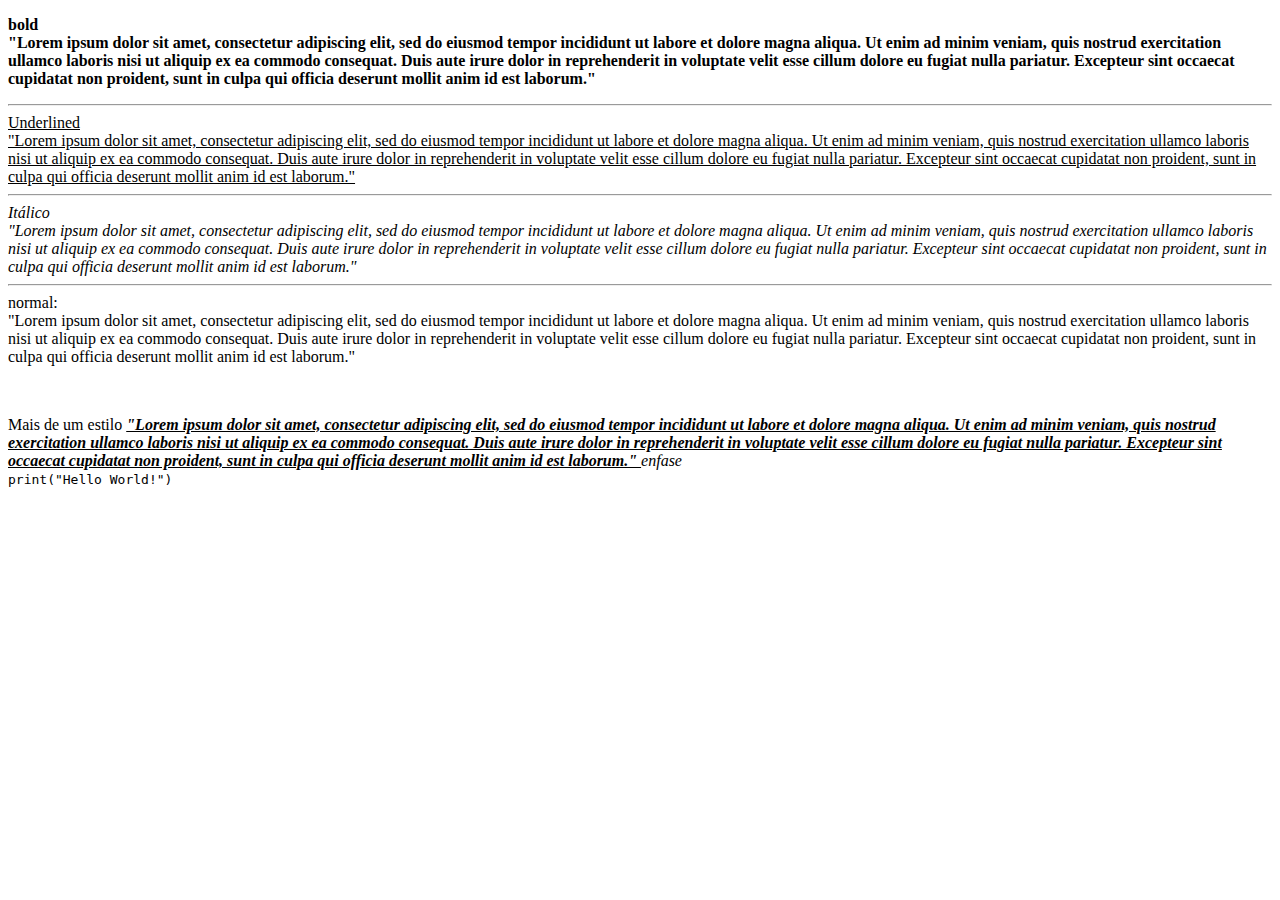
<file: html/estilos.html>
<!DOCTYPE html>
<html lang="en">
<head>
    <meta charset="UTF-8">
    <meta name="viewport" content="width=device-width, initial-scale=1.0">
    <title>Document</title>
</head>
<body>
    <p>
        <b>
            bold <br>
            "Lorem ipsum dolor sit amet, consectetur adipiscing elit, sed do eiusmod tempor incididunt ut labore et dolore magna
            aliqua. Ut enim ad minim veniam, quis nostrud exercitation ullamco laboris nisi ut aliquip ex ea commodo consequat. Duis
            aute irure dolor in reprehenderit in voluptate velit esse cillum dolore eu fugiat nulla pariatur. Excepteur sint
            occaecat cupidatat non proident, sunt in culpa qui officia deserunt mollit anim id est laborum."        </b>
        <hr/>
        <u>
            Underlined <br>
            "Lorem ipsum dolor sit amet, consectetur adipiscing elit, sed do eiusmod tempor incididunt ut labore et dolore magna
            aliqua. Ut enim ad minim veniam, quis nostrud exercitation ullamco laboris nisi ut aliquip ex ea commodo consequat. Duis
            aute irure dolor in reprehenderit in voluptate velit esse cillum dolore eu fugiat nulla pariatur. Excepteur sint
            occaecat cupidatat non proident, sunt in culpa qui officia deserunt mollit anim id est laborum."        </u>
        <hr>
        <i>
            Itálico <br>
            "Lorem ipsum dolor sit amet, consectetur adipiscing elit, sed do eiusmod tempor incididunt ut labore et dolore magna
            aliqua. Ut enim ad minim veniam, quis nostrud exercitation ullamco laboris nisi ut aliquip ex ea commodo consequat. Duis
            aute irure dolor in reprehenderit in voluptate velit esse cillum dolore eu fugiat nulla pariatur. Excepteur sint
            occaecat cupidatat non proident, sunt in culpa qui officia deserunt mollit anim id est laborum."        </i>
        <hr>

        normal: <br/>
        "Lorem ipsum dolor sit amet, consectetur adipiscing elit, sed do eiusmod tempor incididunt ut labore et dolore magna
        aliqua. Ut enim ad minim veniam, quis nostrud exercitation ullamco laboris nisi ut aliquip ex ea commodo consequat. Duis
        aute irure dolor in reprehenderit in voluptate velit esse cillum dolore eu fugiat nulla pariatur. Excepteur sint
        occaecat cupidatat non proident, sunt in culpa qui officia deserunt mollit anim id est laborum."

    </p>
    <br>

    <p>Mais de um estilo

        <b>
            <i><u>
                "Lorem ipsum dolor sit amet, consectetur adipiscing elit, sed do eiusmod tempor incididunt ut labore et dolore magna
                aliqua. Ut enim ad minim veniam, quis nostrud exercitation ullamco laboris nisi ut aliquip ex ea commodo consequat. Duis
                aute irure dolor in reprehenderit in voluptate velit esse cillum dolore eu fugiat nulla pariatur. Excepteur sint
                occaecat cupidatat non proident, sunt in culpa qui officia deserunt mollit anim id est laborum."
            </u></i>
        </b>
        <em>
            enfase
        </em>
        <br>
        <code>
            print("Hello World!")
        </code>
    </p>
</body>
</html>
</file>
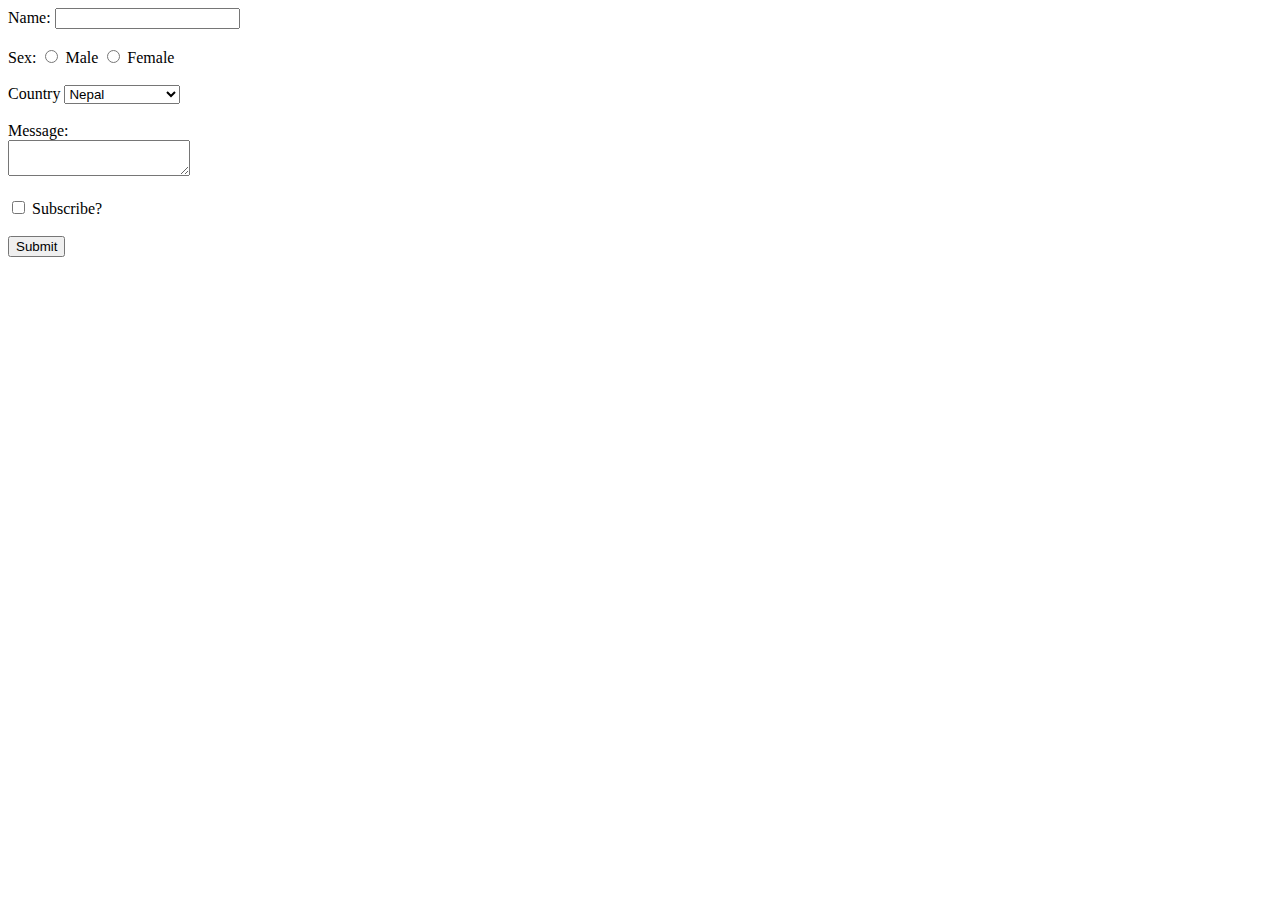
<file: html/exercicio.html>
<!DOCTYPE html>
<html lang="en">
<head>
    <meta charset="UTF-8">
    <meta name="viewport" content="width=device-width, initial-scale=1.0">
    <title>formulario exercicio</title>
</head>
<body>
    <form action="">
        Name: 
        <input type="text" name="fname">
        <br>
        <br>
        Sex:
        <input type="radio" name="sex"> Male <input type="radio" name="sex"> Female
        <br>
        <br>
        
        Country
        <select name="country" id="">
        <option value="nepal">Nepal</option>
        <option value="USA"> Estados Unidos</option>
        <option value="Brasil"> Brasil</option>
        </select>
       <br>
       <br>
       Message: 
       <br>
       <Textarea></Textarea>
        <br>
        <br>
        <input type="checkbox"> Subscribe?
        <br>
        <br>
        <button>Submit</button>
    </form>
</body>
</html>
</file>
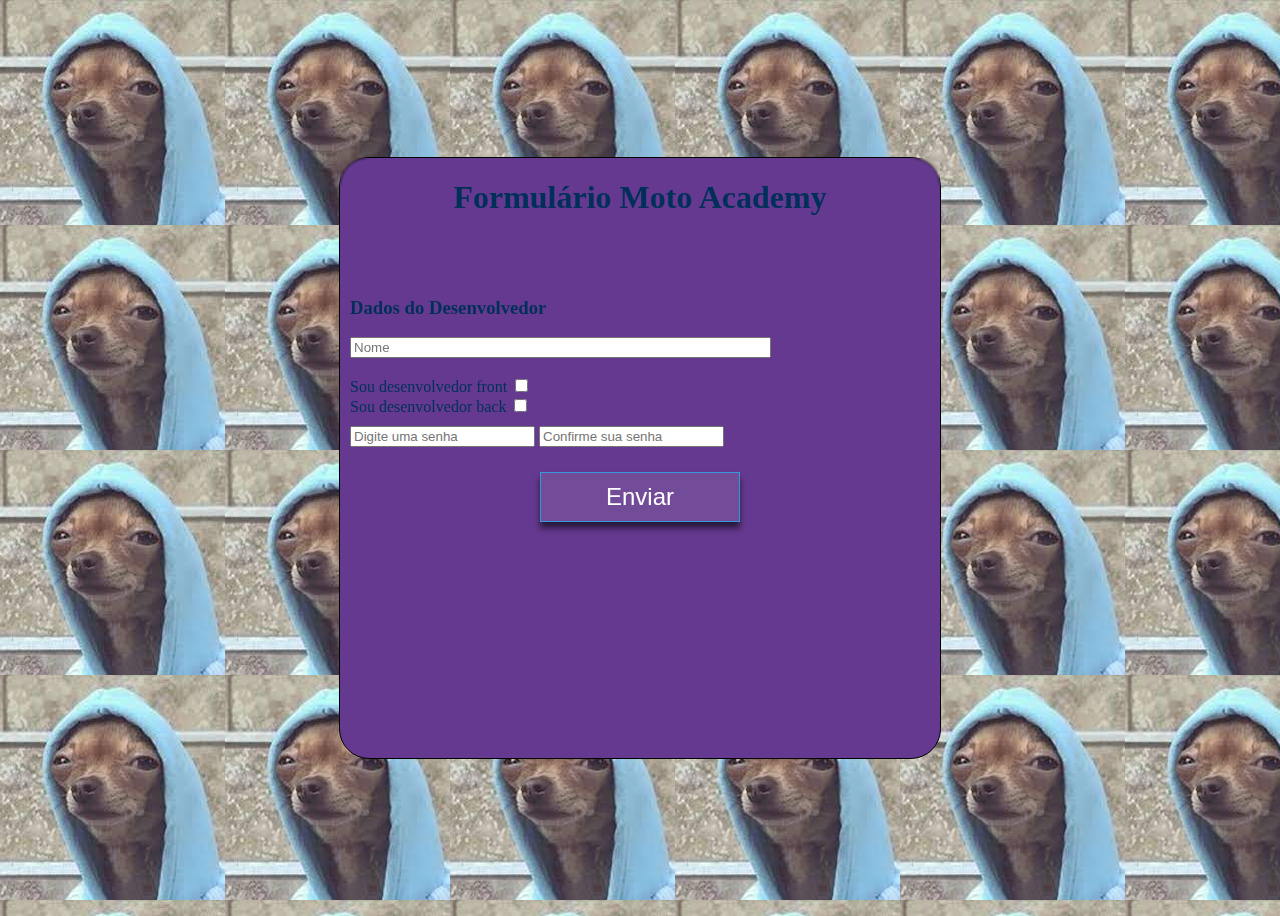
<file: html/form.html>
<!DOCTYPE html>
<html lang="en">
<head>
    <meta charset="UTF-8">
    <meta name="viewport" content="width=device-width, initial-scale=1.0">
    <title>Formulário</title>
</head>

<body background="[data-uri]">
    <div  style="justify-content: center; align-items: center; display: flex; height: 100vh;">
        <form action="" style="
                background: url(https://i.pinimg.com/736x/6f/6a/21/6f6a2174ccafbc84d530bc7010d85c64.jpg); 
                width: 600px;
                height: 600px;
                display: flex;
                flex-direction: column;
                border-radius: 5%;
                background-color:rgb(100, 57, 143);
                border: 1px solid black;">
            <div className="form-title" style="width: 100%; 
                                                display: flex;
                                                justify-content: center;
                                                backdrop-filter: blur(1px);">
                <h1 style="color: rgb(0, 48, 90);">Formulário Moto Academy</h1>
            </div>
            <div class="form-user-name" style="
                                    margin-top: 40px;
                                    margin-left: 10px;
                                    backdrop-filter: blur(1px);
        ">
                <h3 style="color: rgb(0, 48, 90);"> Dados do Desenvolvedor</h3>
                <input type="text" placeholder="Nome" style="
                            width: 70%;">
            </div>

            <br>
            <div class="Container-check-box" style="margin-left: 10px; color: rgb(0, 48, 90); font-weight: 40px; backdrop-filter: blur(1px);">
                <div>Sou desenvolvedor front <input type="checkbox"> </div>
                <div>Sou desenvolvedor back <input type="checkbox"> </div>
            </div>
            <div class="container-password" style="margin-left: 10px; margin-top: 10px;">
                <input type="password" placeholder="Digite uma senha">
                <input type="password" placeholder="Confirme sua senha">

            </div>
            <div class="submit" style="width: 100%; display: flex; justify-content: center; margin-top: 25px;">
                <button style="
                        cursor: pointer;
                        background-color: rgba(246, 246, 246, 0.1);
                        border: 1px solid #3498db;
                        height: 50px;
                        width: 200px;
                        color: rgb(255, 255, 255);
                        font-size: 1.5em;
                        box-shadow: 0 6px 6px rgba(0, 0, 0, 0.6);
                        backdrop-filter: blur(4px);
                        ">Enviar
                        </button>
            </div>

        </form>
    </div>
    
</body>
</html>
</file>
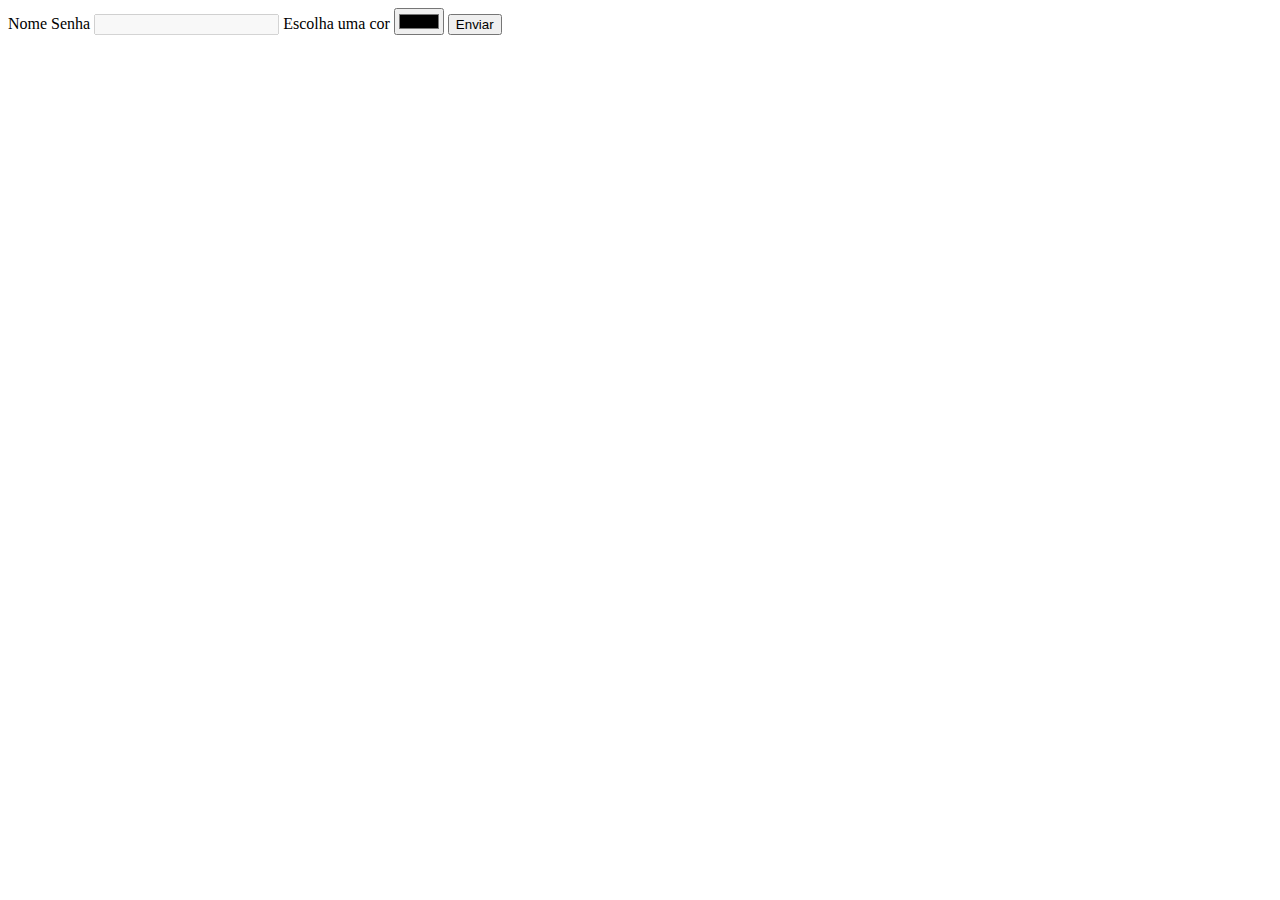
<file: html/form_aula.html>
<!DOCTYPE html>
<html lang="en">
<head>
    <meta charset="UTF-8">
    <meta name="viewport" content="width=device-width, initial-scale=1.0">
    <title>Form aula</title>
</head>
<body>
    <form action="">

        Nome <input type="text" name="Nome" id="" hidden>
        Senha <input type="password" name="password" disabled>
        Escolha uma cor <input type="color" name="color">
         <button>Enviar</button>
    </form>
</body>
</html>
</file>
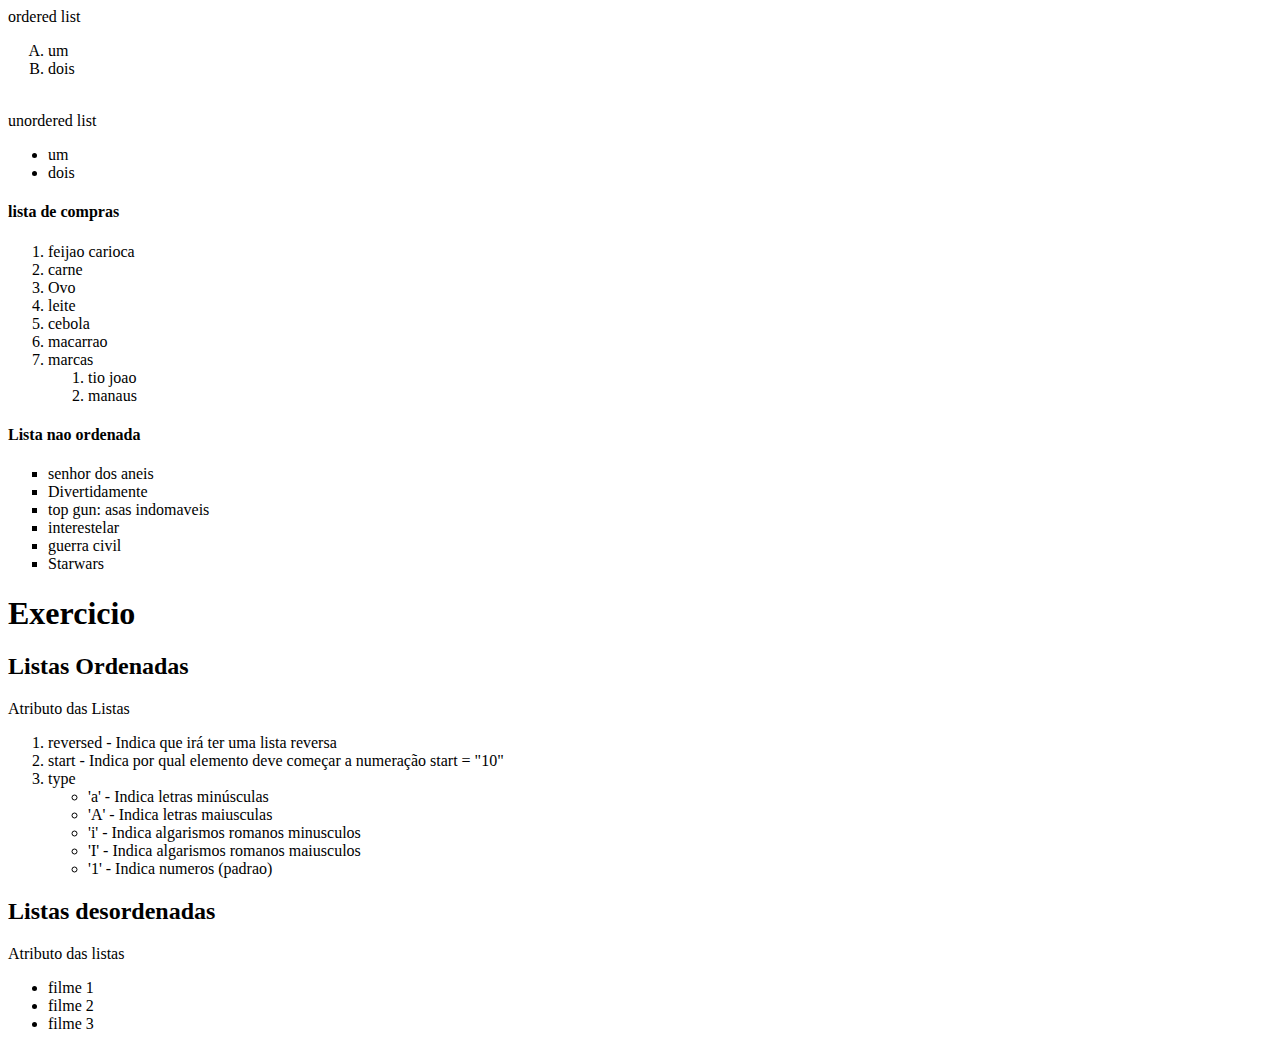
<file: html/listas.html>
<!DOCTYPE html>
<html lang="en">
<head>
    <meta charset="UTF-8">
    <meta name="viewport" content="width=7, initial-scale=1.0">
    <title>Listas</title>
</head>
<body>
    ordered list <br>
    <ol type="A">
        <li>
            um
        </li>
        <li>
            dois
        </li>
    </ol>
    <br>
    unordered list
    <br>
    <ul>
        <li>
            um
        </li>
        <li>
            dois
        </li>
    </ul>

    <h4>lista de compras</h4>
    <ol>
        <li>
            feijao carioca
        </li>
        <li>
            carne
        </li>
        <li>
            Ovo
        </li>
        <li>
            leite
        </li>
        <li>
            cebola
        </li>
        <li>
            macarrao
        </li>
        <li>
            marcas
            <ol>
                <li>tio joao</li>
                <li>manaus</li>
            </ol>

        </li>
        
    </ol>

    <h4>
        Lista nao ordenada
    </h4>
    <ul type="square">
        <li>senhor dos aneis</li>
        <li>Divertidamente</li>
        <li>top gun: asas indomaveis</li>
        <li>interestelar</li>
        <li>guerra civil</li>
        <li>Starwars</li>
    </ul>

    <h1>
        Exercicio
    </h1>

    <h2>
        Listas Ordenadas
    </h2>
    Atributo das Listas
    <br>
    <ol>
        <li>reversed - Indica que irá ter uma lista reversa</li>
        <li>start - Indica por qual elemento deve começar a numeração start = "10"</li>
        <li>type
            <ul type="circle">
                <li>'a' - Indica letras minúsculas</li>
                <li>'A' - Indica letras maiusculas</li>
                <li>'i' - Indica algarismos romanos minusculos</li>
                <li>'I' - Indica algarismos romanos maiusculos</li>
                <li>'1' - Indica numeros (padrao) </li>
            </ul>
        </li>
    </ol>
    <h2>
        Listas desordenadas
    </h2>
    Atributo das listas 
    <br>
    <ul>
        <li>filme 1</li>
        <li>filme 2</li>
        <li>filme 3</li>
    </ul>
</body>
</html>
</file>
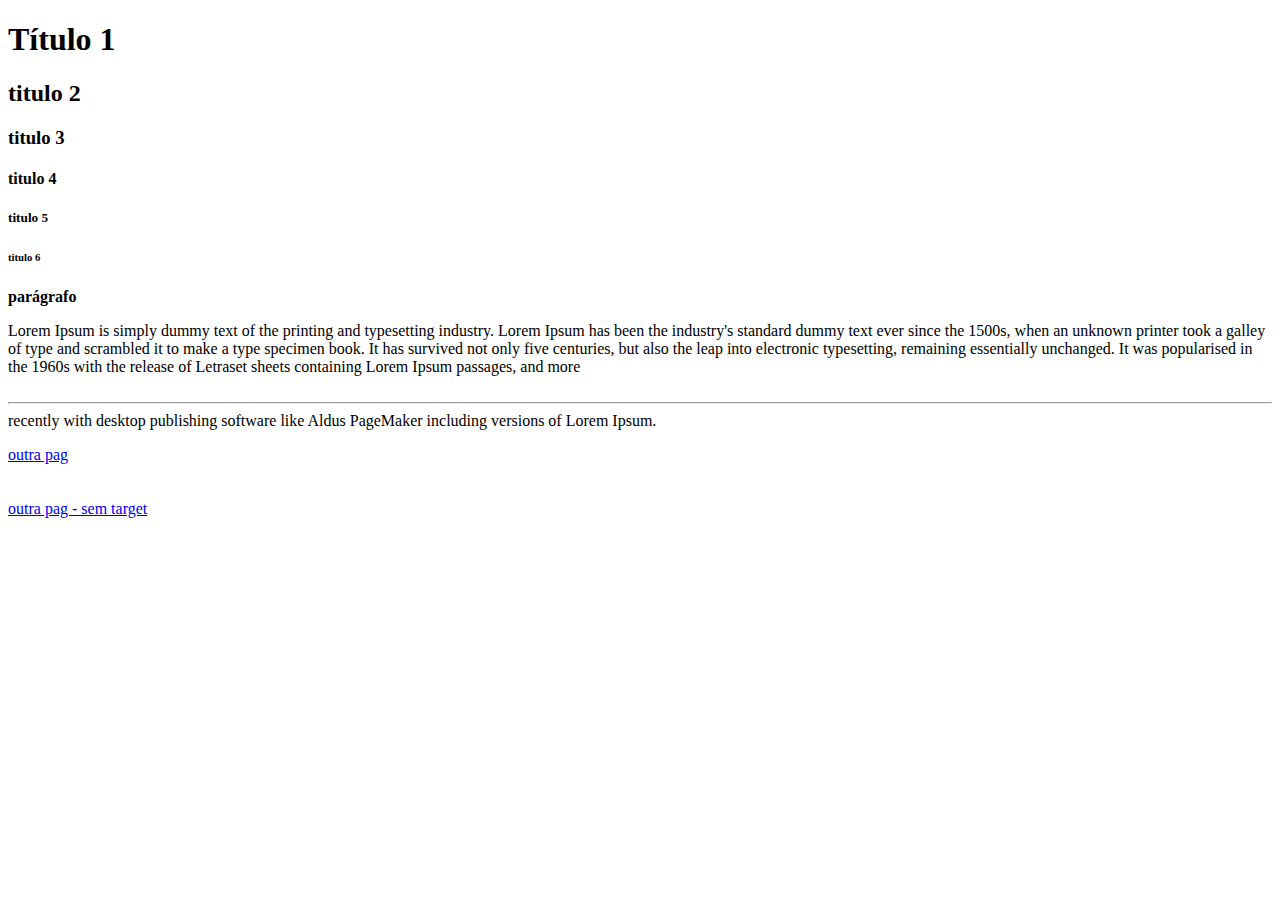
<file: html/titulos.html>
<!DOCTYPE html>
<html>
    <head>
        <meta charset="utf-8">
        <meta http-equiv="X-UA-Compatible" content="IE=edge">
        <title></title>
        <meta name="description" content="">
        <meta name="viewport" content="width=device-width, initial-scale=1">
            <link rel="stylesheet" href="../css/index.css">
    </head>
    <body>
        
        <h1>
            Título 1
        </h1>

        <h2>
            titulo 2
        </h2>
        
        <h3>
            titulo 3
        </h3>
        <h4>
            titulo 4
        </h4>
        <h5>
            titulo 5
        </h5>
        <h6>
            titulo 6
        </h6>
        
        <div>
        <p>
            <p>
                                                 <b>parágrafo</b>
            </p>
            Lorem Ipsum is simply dummy text of the printing and typesetting industry. Lorem Ipsum
            has been the industry's standard
            dummy text ever since the 1500s, when an unknown printer took a galley of type and scrambled it to make a type
            specimen
            book. It has survived not only five centuries, but also the leap into electronic typesetting, remaining essentially
            unchanged. It was popularised in the 1960s with the release of Letraset sheets containing Lorem Ipsum passages, and
            more
            <br><br>
            <hr>

            recently with desktop publishing software like Aldus PageMaker including versions of Lorem Ipsum.</p>
    <!-- comentario:  It is a long established fact that a reader will be distracted by the readable content of a page when looking at its
            layout. The point of using Lorem Ipsum is that it has a more-or-less normal distribution of letters, as opposed to using
            'Content here, content here', making it look like readable English. Many desktop publishing packages and web page
            editors now use Lorem Ipsum as their default model text, and a search for 'lorem ipsum' will uncover many web sites
            still in their infancy. Various versions have evolved over the years, sometimes by accident, sometimes on purpose
            (injected humour and the like). -->
        </div>
    
        <a href="indice.html" class="animated-field" target="_blank">outra pag</a>
        <br><br><br>
        <a href="indice.html" class="animated-field">outra pag - sem target</a>

        <script src="" async defer></script>
    </body>
</html>
</file>
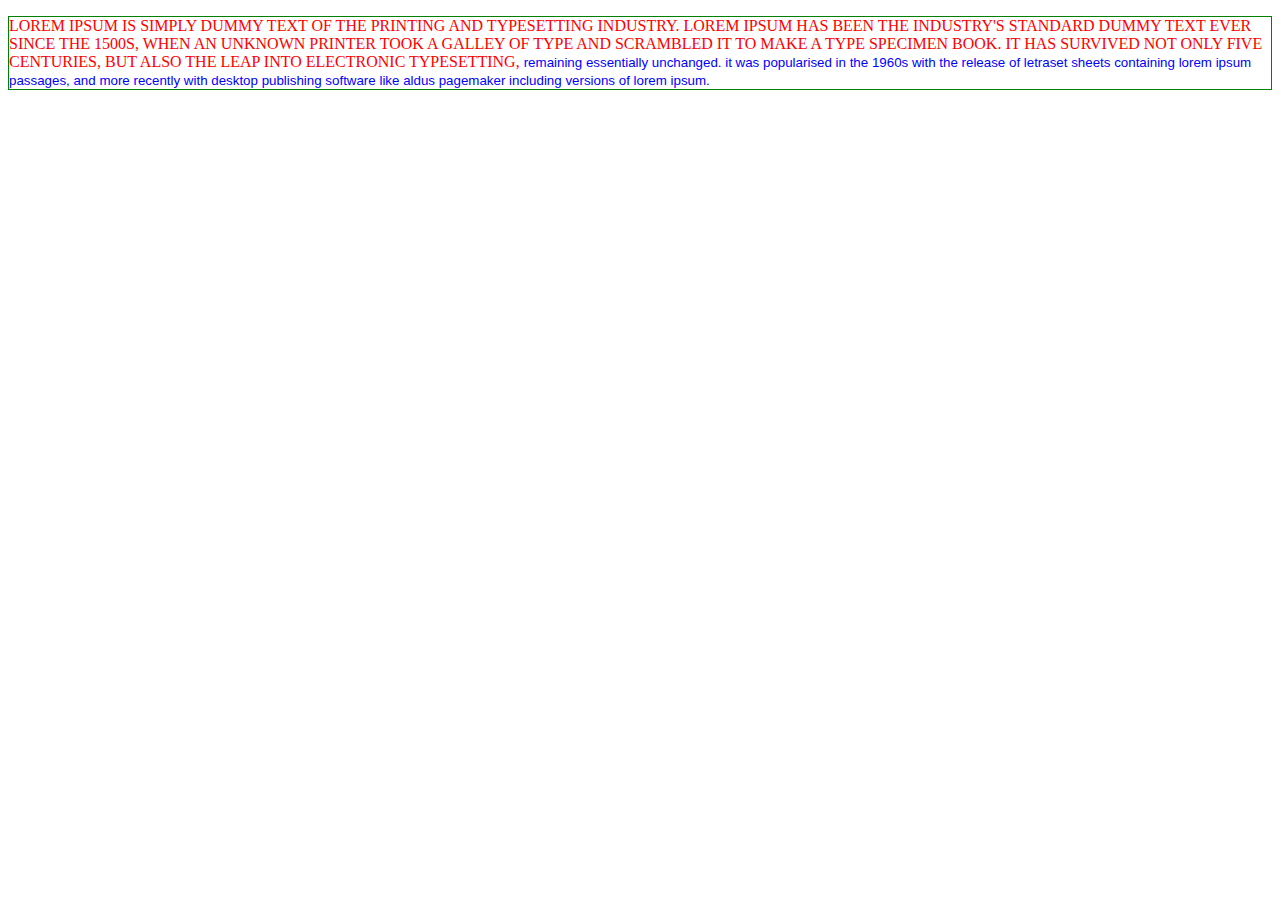
<file: css/exercicio/exercicio.html>
<!DOCTYPE html>
<html lang="en">
  <head>
    <meta charset="UTF-8" />
    <meta name="viewport" content="width=device-width, initial-scale=1.0" />
    <title>Document</title>
    <link rel="stylesheet" href="exercicio.css" />
  </head>
  <body>
    <p>
      <span class="text-part-one">
        Lorem Ipsum is simply dummy text of the printing and typesetting
        industry. Lorem Ipsum has been the industry's standard dummy text ever
        since the 1500s, when an unknown printer took a galley of type and
        scrambled it to make a type specimen book. It has survived not only five
        centuries, but also the leap into electronic typesetting,
      </span>
      <span class="text-part-two"
        >remaining essentially unchanged. It was popularised in the 1960s with
        the release of Letraset sheets containing Lorem Ipsum passages, and more
        recently with desktop publishing software like Aldus PageMaker including
        versions of Lorem Ipsum.
      </span>
    </p>
  </body>
</html>
</file>
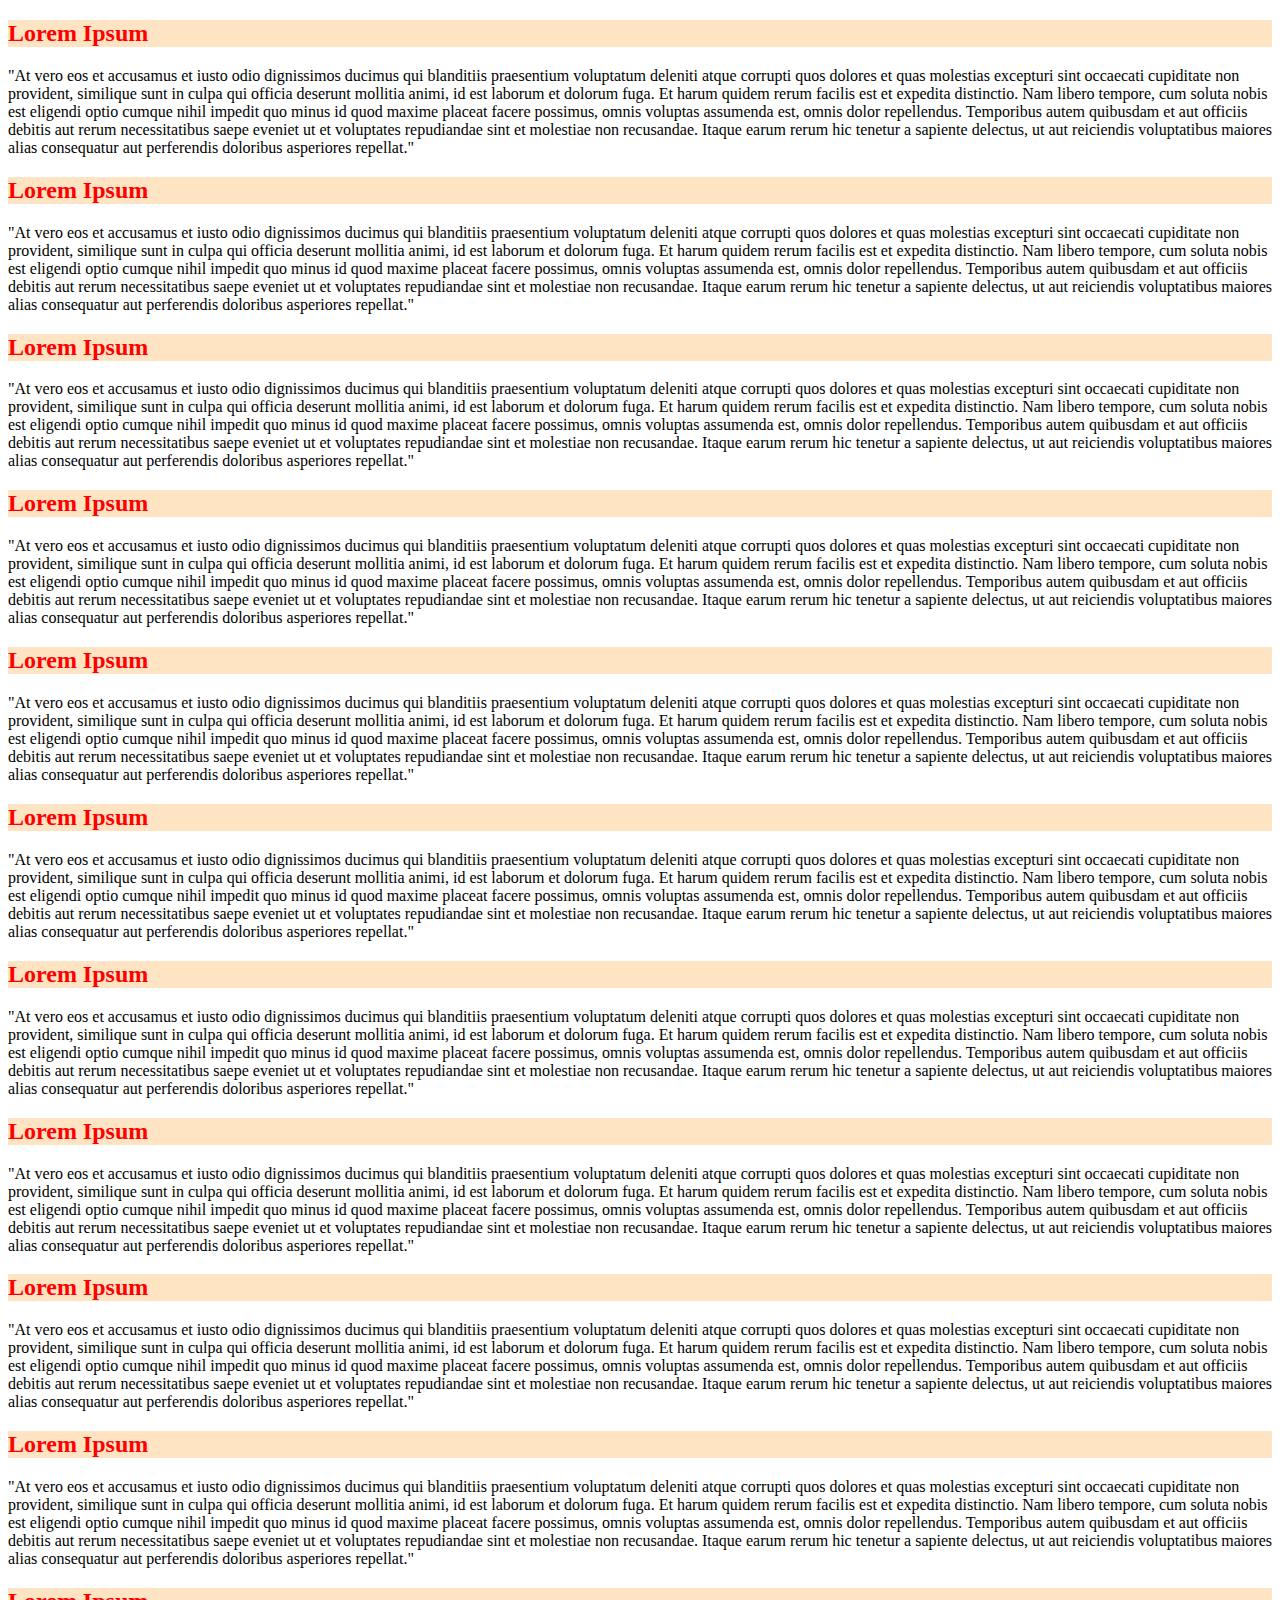
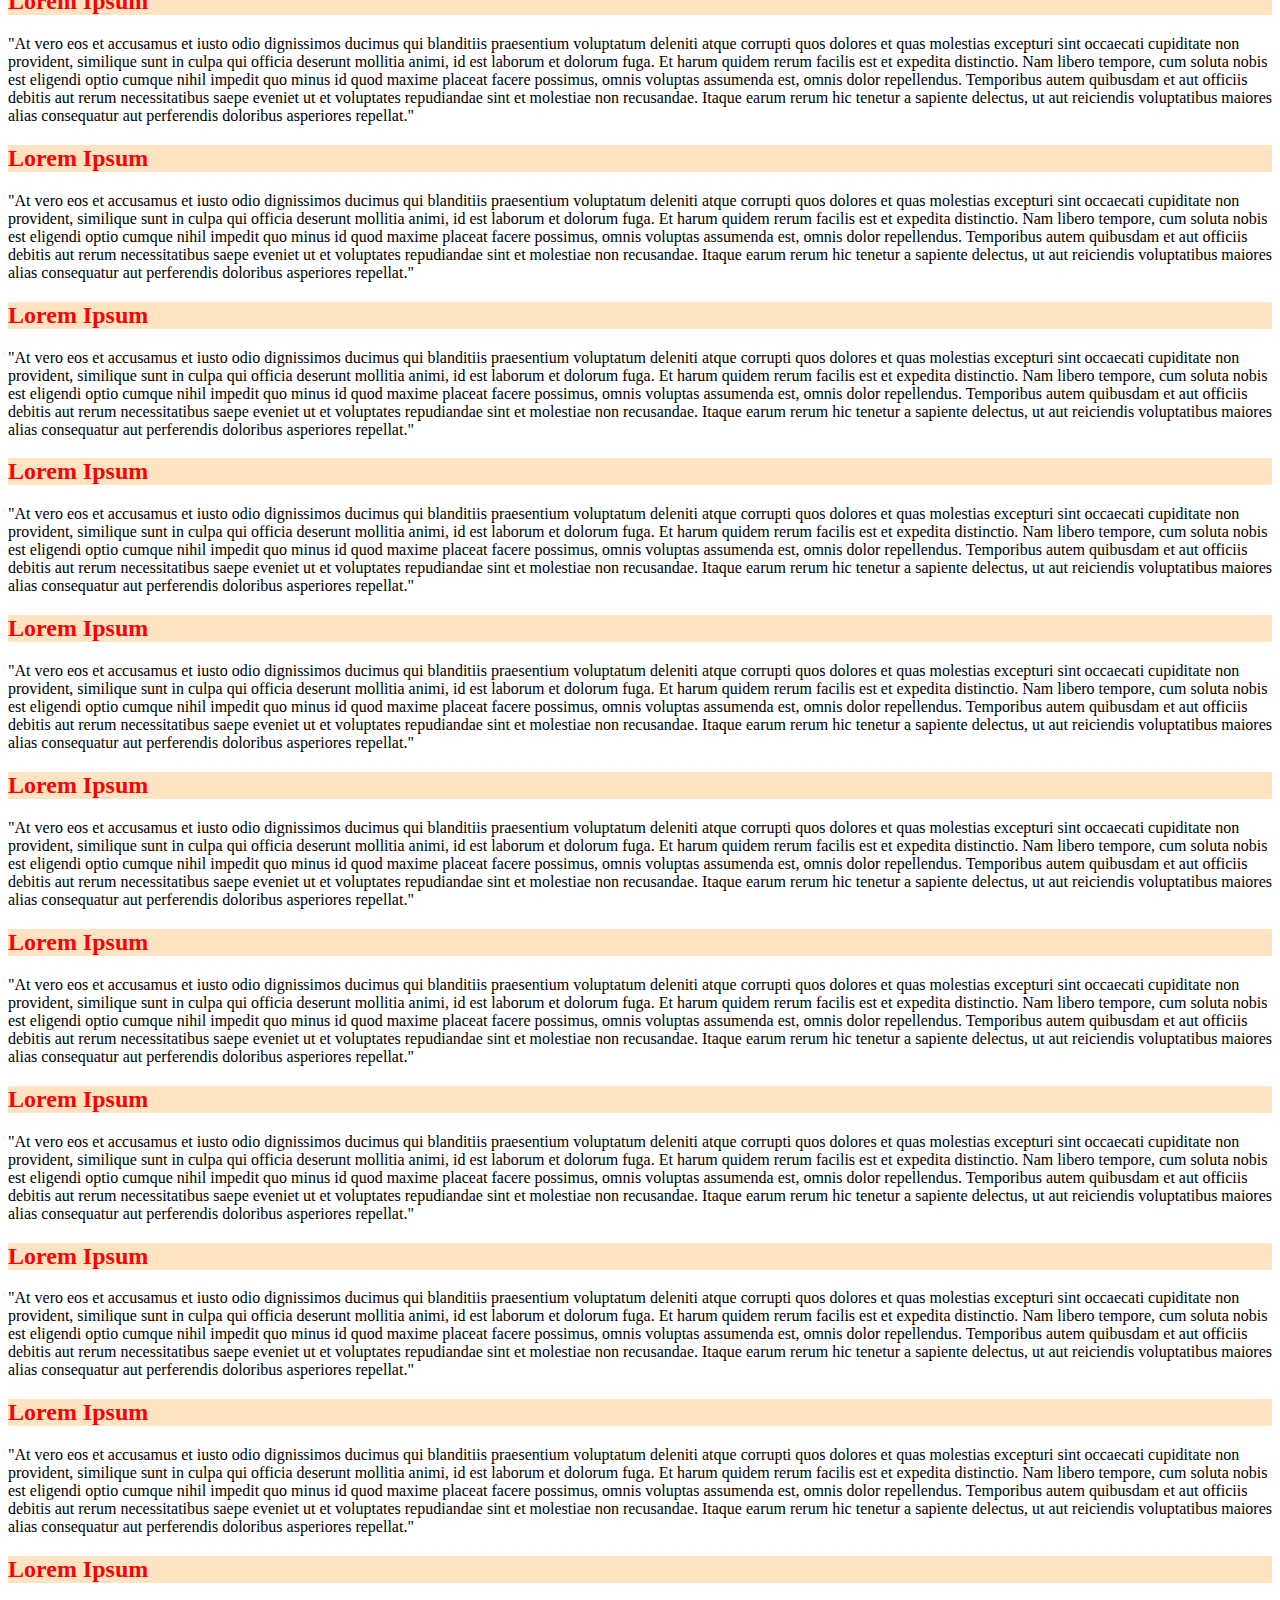
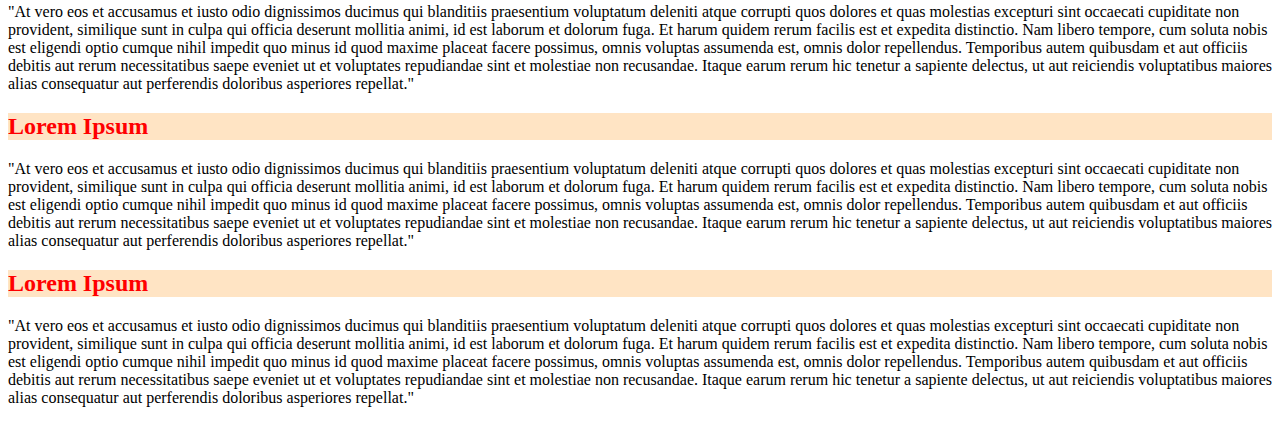
<file: css/position/aula2.html>
<!DOCTYPE html>
<html lang="en">
  <head>
    <meta charset="UTF-8" />
    <meta name="viewport" content="width=device-width, initial-scale=1.0" />
    <title>Document</title>
    <link rel="stylesheet" href="aula2.css" />
  </head>
  <body>
    <div>
      <h2 class="Container">Lorem Ipsum</h2>
      <p class="content">
        "At vero eos et accusamus et iusto odio dignissimos ducimus qui
        blanditiis praesentium voluptatum deleniti atque corrupti quos dolores
        et quas molestias excepturi sint occaecati cupiditate non provident,
        similique sunt in culpa qui officia deserunt mollitia animi, id est
        laborum et dolorum fuga. Et harum quidem rerum facilis est et expedita
        distinctio. Nam libero tempore, cum soluta nobis est eligendi optio
        cumque nihil impedit quo minus id quod maxime placeat facere possimus,
        omnis voluptas assumenda est, omnis dolor repellendus. Temporibus autem
        quibusdam et aut officiis debitis aut rerum necessitatibus saepe eveniet
        ut et voluptates repudiandae sint et molestiae non recusandae. Itaque
        earum rerum hic tenetur a sapiente delectus, ut aut reiciendis
        voluptatibus maiores alias consequatur aut perferendis doloribus
        asperiores repellat."
      </p>
      <h2 class="Container">Lorem Ipsum</h2>
      <p class="content">
        "At vero eos et accusamus et iusto odio dignissimos ducimus qui
        blanditiis praesentium voluptatum deleniti atque corrupti quos dolores
        et quas molestias excepturi sint occaecati cupiditate non provident,
        similique sunt in culpa qui officia deserunt mollitia animi, id est
        laborum et dolorum fuga. Et harum quidem rerum facilis est et expedita
        distinctio. Nam libero tempore, cum soluta nobis est eligendi optio
        cumque nihil impedit quo minus id quod maxime placeat facere possimus,
        omnis voluptas assumenda est, omnis dolor repellendus. Temporibus autem
        quibusdam et aut officiis debitis aut rerum necessitatibus saepe eveniet
        ut et voluptates repudiandae sint et molestiae non recusandae. Itaque
        earum rerum hic tenetur a sapiente delectus, ut aut reiciendis
        voluptatibus maiores alias consequatur aut perferendis doloribus
        asperiores repellat."
      </p>
      <h2 class="Container">Lorem Ipsum</h2>
      <p class="content">
        "At vero eos et accusamus et iusto odio dignissimos ducimus qui
        blanditiis praesentium voluptatum deleniti atque corrupti quos dolores
        et quas molestias excepturi sint occaecati cupiditate non provident,
        similique sunt in culpa qui officia deserunt mollitia animi, id est
        laborum et dolorum fuga. Et harum quidem rerum facilis est et expedita
        distinctio. Nam libero tempore, cum soluta nobis est eligendi optio
        cumque nihil impedit quo minus id quod maxime placeat facere possimus,
        omnis voluptas assumenda est, omnis dolor repellendus. Temporibus autem
        quibusdam et aut officiis debitis aut rerum necessitatibus saepe eveniet
        ut et voluptates repudiandae sint et molestiae non recusandae. Itaque
        earum rerum hic tenetur a sapiente delectus, ut aut reiciendis
        voluptatibus maiores alias consequatur aut perferendis doloribus
        asperiores repellat."
      </p>
      <h2 class="Container">Lorem Ipsum</h2>
      <p class="content">
        "At vero eos et accusamus et iusto odio dignissimos ducimus qui
        blanditiis praesentium voluptatum deleniti atque corrupti quos dolores
        et quas molestias excepturi sint occaecati cupiditate non provident,
        similique sunt in culpa qui officia deserunt mollitia animi, id est
        laborum et dolorum fuga. Et harum quidem rerum facilis est et expedita
        distinctio. Nam libero tempore, cum soluta nobis est eligendi optio
        cumque nihil impedit quo minus id quod maxime placeat facere possimus,
        omnis voluptas assumenda est, omnis dolor repellendus. Temporibus autem
        quibusdam et aut officiis debitis aut rerum necessitatibus saepe eveniet
        ut et voluptates repudiandae sint et molestiae non recusandae. Itaque
        earum rerum hic tenetur a sapiente delectus, ut aut reiciendis
        voluptatibus maiores alias consequatur aut perferendis doloribus
        asperiores repellat."
      </p>
      <h2 class="Container">Lorem Ipsum</h2>
      <p class="content">
        "At vero eos et accusamus et iusto odio dignissimos ducimus qui
        blanditiis praesentium voluptatum deleniti atque corrupti quos dolores
        et quas molestias excepturi sint occaecati cupiditate non provident,
        similique sunt in culpa qui officia deserunt mollitia animi, id est
        laborum et dolorum fuga. Et harum quidem rerum facilis est et expedita
        distinctio. Nam libero tempore, cum soluta nobis est eligendi optio
        cumque nihil impedit quo minus id quod maxime placeat facere possimus,
        omnis voluptas assumenda est, omnis dolor repellendus. Temporibus autem
        quibusdam et aut officiis debitis aut rerum necessitatibus saepe eveniet
        ut et voluptates repudiandae sint et molestiae non recusandae. Itaque
        earum rerum hic tenetur a sapiente delectus, ut aut reiciendis
        voluptatibus maiores alias consequatur aut perferendis doloribus
        asperiores repellat."
      </p>
      <h2 class="Container">Lorem Ipsum</h2>
      <p class="content">
        "At vero eos et accusamus et iusto odio dignissimos ducimus qui
        blanditiis praesentium voluptatum deleniti atque corrupti quos dolores
        et quas molestias excepturi sint occaecati cupiditate non provident,
        similique sunt in culpa qui officia deserunt mollitia animi, id est
        laborum et dolorum fuga. Et harum quidem rerum facilis est et expedita
        distinctio. Nam libero tempore, cum soluta nobis est eligendi optio
        cumque nihil impedit quo minus id quod maxime placeat facere possimus,
        omnis voluptas assumenda est, omnis dolor repellendus. Temporibus autem
        quibusdam et aut officiis debitis aut rerum necessitatibus saepe eveniet
        ut et voluptates repudiandae sint et molestiae non recusandae. Itaque
        earum rerum hic tenetur a sapiente delectus, ut aut reiciendis
        voluptatibus maiores alias consequatur aut perferendis doloribus
        asperiores repellat."
      </p>
      <h2 class="Container">Lorem Ipsum</h2>
      <p class="content">
        "At vero eos et accusamus et iusto odio dignissimos ducimus qui
        blanditiis praesentium voluptatum deleniti atque corrupti quos dolores
        et quas molestias excepturi sint occaecati cupiditate non provident,
        similique sunt in culpa qui officia deserunt mollitia animi, id est
        laborum et dolorum fuga. Et harum quidem rerum facilis est et expedita
        distinctio. Nam libero tempore, cum soluta nobis est eligendi optio
        cumque nihil impedit quo minus id quod maxime placeat facere possimus,
        omnis voluptas assumenda est, omnis dolor repellendus. Temporibus autem
        quibusdam et aut officiis debitis aut rerum necessitatibus saepe eveniet
        ut et voluptates repudiandae sint et molestiae non recusandae. Itaque
        earum rerum hic tenetur a sapiente delectus, ut aut reiciendis
        voluptatibus maiores alias consequatur aut perferendis doloribus
        asperiores repellat."
      </p>
      <h2 class="Container">Lorem Ipsum</h2>
      <p class="content">
        "At vero eos et accusamus et iusto odio dignissimos ducimus qui
        blanditiis praesentium voluptatum deleniti atque corrupti quos dolores
        et quas molestias excepturi sint occaecati cupiditate non provident,
        similique sunt in culpa qui officia deserunt mollitia animi, id est
        laborum et dolorum fuga. Et harum quidem rerum facilis est et expedita
        distinctio. Nam libero tempore, cum soluta nobis est eligendi optio
        cumque nihil impedit quo minus id quod maxime placeat facere possimus,
        omnis voluptas assumenda est, omnis dolor repellendus. Temporibus autem
        quibusdam et aut officiis debitis aut rerum necessitatibus saepe eveniet
        ut et voluptates repudiandae sint et molestiae non recusandae. Itaque
        earum rerum hic tenetur a sapiente delectus, ut aut reiciendis
        voluptatibus maiores alias consequatur aut perferendis doloribus
        asperiores repellat."
      </p>
      <h2 class="Container">Lorem Ipsum</h2>
      <p class="content">
        "At vero eos et accusamus et iusto odio dignissimos ducimus qui
        blanditiis praesentium voluptatum deleniti atque corrupti quos dolores
        et quas molestias excepturi sint occaecati cupiditate non provident,
        similique sunt in culpa qui officia deserunt mollitia animi, id est
        laborum et dolorum fuga. Et harum quidem rerum facilis est et expedita
        distinctio. Nam libero tempore, cum soluta nobis est eligendi optio
        cumque nihil impedit quo minus id quod maxime placeat facere possimus,
        omnis voluptas assumenda est, omnis dolor repellendus. Temporibus autem
        quibusdam et aut officiis debitis aut rerum necessitatibus saepe eveniet
        ut et voluptates repudiandae sint et molestiae non recusandae. Itaque
        earum rerum hic tenetur a sapiente delectus, ut aut reiciendis
        voluptatibus maiores alias consequatur aut perferendis doloribus
        asperiores repellat."
      </p>
      <h2 class="Container">Lorem Ipsum</h2>
      <p class="content">
        "At vero eos et accusamus et iusto odio dignissimos ducimus qui
        blanditiis praesentium voluptatum deleniti atque corrupti quos dolores
        et quas molestias excepturi sint occaecati cupiditate non provident,
        similique sunt in culpa qui officia deserunt mollitia animi, id est
        laborum et dolorum fuga. Et harum quidem rerum facilis est et expedita
        distinctio. Nam libero tempore, cum soluta nobis est eligendi optio
        cumque nihil impedit quo minus id quod maxime placeat facere possimus,
        omnis voluptas assumenda est, omnis dolor repellendus. Temporibus autem
        quibusdam et aut officiis debitis aut rerum necessitatibus saepe eveniet
        ut et voluptates repudiandae sint et molestiae non recusandae. Itaque
        earum rerum hic tenetur a sapiente delectus, ut aut reiciendis
        voluptatibus maiores alias consequatur aut perferendis doloribus
        asperiores repellat."
      </p>
      <h2 class="Container">Lorem Ipsum</h2>
      <p class="content">
        "At vero eos et accusamus et iusto odio dignissimos ducimus qui
        blanditiis praesentium voluptatum deleniti atque corrupti quos dolores
        et quas molestias excepturi sint occaecati cupiditate non provident,
        similique sunt in culpa qui officia deserunt mollitia animi, id est
        laborum et dolorum fuga. Et harum quidem rerum facilis est et expedita
        distinctio. Nam libero tempore, cum soluta nobis est eligendi optio
        cumque nihil impedit quo minus id quod maxime placeat facere possimus,
        omnis voluptas assumenda est, omnis dolor repellendus. Temporibus autem
        quibusdam et aut officiis debitis aut rerum necessitatibus saepe eveniet
        ut et voluptates repudiandae sint et molestiae non recusandae. Itaque
        earum rerum hic tenetur a sapiente delectus, ut aut reiciendis
        voluptatibus maiores alias consequatur aut perferendis doloribus
        asperiores repellat."
      </p>
      <h2 class="Container">Lorem Ipsum</h2>
      <p class="content">
        "At vero eos et accusamus et iusto odio dignissimos ducimus qui
        blanditiis praesentium voluptatum deleniti atque corrupti quos dolores
        et quas molestias excepturi sint occaecati cupiditate non provident,
        similique sunt in culpa qui officia deserunt mollitia animi, id est
        laborum et dolorum fuga. Et harum quidem rerum facilis est et expedita
        distinctio. Nam libero tempore, cum soluta nobis est eligendi optio
        cumque nihil impedit quo minus id quod maxime placeat facere possimus,
        omnis voluptas assumenda est, omnis dolor repellendus. Temporibus autem
        quibusdam et aut officiis debitis aut rerum necessitatibus saepe eveniet
        ut et voluptates repudiandae sint et molestiae non recusandae. Itaque
        earum rerum hic tenetur a sapiente delectus, ut aut reiciendis
        voluptatibus maiores alias consequatur aut perferendis doloribus
        asperiores repellat."
      </p>
      <h2 class="Container">Lorem Ipsum</h2>
      <p class="content">
        "At vero eos et accusamus et iusto odio dignissimos ducimus qui
        blanditiis praesentium voluptatum deleniti atque corrupti quos dolores
        et quas molestias excepturi sint occaecati cupiditate non provident,
        similique sunt in culpa qui officia deserunt mollitia animi, id est
        laborum et dolorum fuga. Et harum quidem rerum facilis est et expedita
        distinctio. Nam libero tempore, cum soluta nobis est eligendi optio
        cumque nihil impedit quo minus id quod maxime placeat facere possimus,
        omnis voluptas assumenda est, omnis dolor repellendus. Temporibus autem
        quibusdam et aut officiis debitis aut rerum necessitatibus saepe eveniet
        ut et voluptates repudiandae sint et molestiae non recusandae. Itaque
        earum rerum hic tenetur a sapiente delectus, ut aut reiciendis
        voluptatibus maiores alias consequatur aut perferendis doloribus
        asperiores repellat."
      </p>
      <h2 class="Container">Lorem Ipsum</h2>
      <p class="content">
        "At vero eos et accusamus et iusto odio dignissimos ducimus qui
        blanditiis praesentium voluptatum deleniti atque corrupti quos dolores
        et quas molestias excepturi sint occaecati cupiditate non provident,
        similique sunt in culpa qui officia deserunt mollitia animi, id est
        laborum et dolorum fuga. Et harum quidem rerum facilis est et expedita
        distinctio. Nam libero tempore, cum soluta nobis est eligendi optio
        cumque nihil impedit quo minus id quod maxime placeat facere possimus,
        omnis voluptas assumenda est, omnis dolor repellendus. Temporibus autem
        quibusdam et aut officiis debitis aut rerum necessitatibus saepe eveniet
        ut et voluptates repudiandae sint et molestiae non recusandae. Itaque
        earum rerum hic tenetur a sapiente delectus, ut aut reiciendis
        voluptatibus maiores alias consequatur aut perferendis doloribus
        asperiores repellat."
      </p>
      <h2 class="Container">Lorem Ipsum</h2>
      <p class="content">
        "At vero eos et accusamus et iusto odio dignissimos ducimus qui
        blanditiis praesentium voluptatum deleniti atque corrupti quos dolores
        et quas molestias excepturi sint occaecati cupiditate non provident,
        similique sunt in culpa qui officia deserunt mollitia animi, id est
        laborum et dolorum fuga. Et harum quidem rerum facilis est et expedita
        distinctio. Nam libero tempore, cum soluta nobis est eligendi optio
        cumque nihil impedit quo minus id quod maxime placeat facere possimus,
        omnis voluptas assumenda est, omnis dolor repellendus. Temporibus autem
        quibusdam et aut officiis debitis aut rerum necessitatibus saepe eveniet
        ut et voluptates repudiandae sint et molestiae non recusandae. Itaque
        earum rerum hic tenetur a sapiente delectus, ut aut reiciendis
        voluptatibus maiores alias consequatur aut perferendis doloribus
        asperiores repellat."
      </p>
      <h2 class="Container">Lorem Ipsum</h2>
      <p class="content">
        "At vero eos et accusamus et iusto odio dignissimos ducimus qui
        blanditiis praesentium voluptatum deleniti atque corrupti quos dolores
        et quas molestias excepturi sint occaecati cupiditate non provident,
        similique sunt in culpa qui officia deserunt mollitia animi, id est
        laborum et dolorum fuga. Et harum quidem rerum facilis est et expedita
        distinctio. Nam libero tempore, cum soluta nobis est eligendi optio
        cumque nihil impedit quo minus id quod maxime placeat facere possimus,
        omnis voluptas assumenda est, omnis dolor repellendus. Temporibus autem
        quibusdam et aut officiis debitis aut rerum necessitatibus saepe eveniet
        ut et voluptates repudiandae sint et molestiae non recusandae. Itaque
        earum rerum hic tenetur a sapiente delectus, ut aut reiciendis
        voluptatibus maiores alias consequatur aut perferendis doloribus
        asperiores repellat."
      </p>
      <h2 class="Container">Lorem Ipsum</h2>
      <p class="content">
        "At vero eos et accusamus et iusto odio dignissimos ducimus qui
        blanditiis praesentium voluptatum deleniti atque corrupti quos dolores
        et quas molestias excepturi sint occaecati cupiditate non provident,
        similique sunt in culpa qui officia deserunt mollitia animi, id est
        laborum et dolorum fuga. Et harum quidem rerum facilis est et expedita
        distinctio. Nam libero tempore, cum soluta nobis est eligendi optio
        cumque nihil impedit quo minus id quod maxime placeat facere possimus,
        omnis voluptas assumenda est, omnis dolor repellendus. Temporibus autem
        quibusdam et aut officiis debitis aut rerum necessitatibus saepe eveniet
        ut et voluptates repudiandae sint et molestiae non recusandae. Itaque
        earum rerum hic tenetur a sapiente delectus, ut aut reiciendis
        voluptatibus maiores alias consequatur aut perferendis doloribus
        asperiores repellat."
      </p>
      <h2 class="Container">Lorem Ipsum</h2>
      <p class="content">
        "At vero eos et accusamus et iusto odio dignissimos ducimus qui
        blanditiis praesentium voluptatum deleniti atque corrupti quos dolores
        et quas molestias excepturi sint occaecati cupiditate non provident,
        similique sunt in culpa qui officia deserunt mollitia animi, id est
        laborum et dolorum fuga. Et harum quidem rerum facilis est et expedita
        distinctio. Nam libero tempore, cum soluta nobis est eligendi optio
        cumque nihil impedit quo minus id quod maxime placeat facere possimus,
        omnis voluptas assumenda est, omnis dolor repellendus. Temporibus autem
        quibusdam et aut officiis debitis aut rerum necessitatibus saepe eveniet
        ut et voluptates repudiandae sint et molestiae non recusandae. Itaque
        earum rerum hic tenetur a sapiente delectus, ut aut reiciendis
        voluptatibus maiores alias consequatur aut perferendis doloribus
        asperiores repellat."
      </p>
      <h2 class="Container">Lorem Ipsum</h2>
      <p class="content">
        "At vero eos et accusamus et iusto odio dignissimos ducimus qui
        blanditiis praesentium voluptatum deleniti atque corrupti quos dolores
        et quas molestias excepturi sint occaecati cupiditate non provident,
        similique sunt in culpa qui officia deserunt mollitia animi, id est
        laborum et dolorum fuga. Et harum quidem rerum facilis est et expedita
        distinctio. Nam libero tempore, cum soluta nobis est eligendi optio
        cumque nihil impedit quo minus id quod maxime placeat facere possimus,
        omnis voluptas assumenda est, omnis dolor repellendus. Temporibus autem
        quibusdam et aut officiis debitis aut rerum necessitatibus saepe eveniet
        ut et voluptates repudiandae sint et molestiae non recusandae. Itaque
        earum rerum hic tenetur a sapiente delectus, ut aut reiciendis
        voluptatibus maiores alias consequatur aut perferendis doloribus
        asperiores repellat."
      </p>
      <h2 class="Container">Lorem Ipsum</h2>
      <p class="content">
        "At vero eos et accusamus et iusto odio dignissimos ducimus qui
        blanditiis praesentium voluptatum deleniti atque corrupti quos dolores
        et quas molestias excepturi sint occaecati cupiditate non provident,
        similique sunt in culpa qui officia deserunt mollitia animi, id est
        laborum et dolorum fuga. Et harum quidem rerum facilis est et expedita
        distinctio. Nam libero tempore, cum soluta nobis est eligendi optio
        cumque nihil impedit quo minus id quod maxime placeat facere possimus,
        omnis voluptas assumenda est, omnis dolor repellendus. Temporibus autem
        quibusdam et aut officiis debitis aut rerum necessitatibus saepe eveniet
        ut et voluptates repudiandae sint et molestiae non recusandae. Itaque
        earum rerum hic tenetur a sapiente delectus, ut aut reiciendis
        voluptatibus maiores alias consequatur aut perferendis doloribus
        asperiores repellat."
      </p>
      <h2 class="Container">Lorem Ipsum</h2>
      <p class="content">
        "At vero eos et accusamus et iusto odio dignissimos ducimus qui
        blanditiis praesentium voluptatum deleniti atque corrupti quos dolores
        et quas molestias excepturi sint occaecati cupiditate non provident,
        similique sunt in culpa qui officia deserunt mollitia animi, id est
        laborum et dolorum fuga. Et harum quidem rerum facilis est et expedita
        distinctio. Nam libero tempore, cum soluta nobis est eligendi optio
        cumque nihil impedit quo minus id quod maxime placeat facere possimus,
        omnis voluptas assumenda est, omnis dolor repellendus. Temporibus autem
        quibusdam et aut officiis debitis aut rerum necessitatibus saepe eveniet
        ut et voluptates repudiandae sint et molestiae non recusandae. Itaque
        earum rerum hic tenetur a sapiente delectus, ut aut reiciendis
        voluptatibus maiores alias consequatur aut perferendis doloribus
        asperiores repellat."
      </p>
      <h2 class="Container">Lorem Ipsum</h2>
      <p class="content">
        "At vero eos et accusamus et iusto odio dignissimos ducimus qui
        blanditiis praesentium voluptatum deleniti atque corrupti quos dolores
        et quas molestias excepturi sint occaecati cupiditate non provident,
        similique sunt in culpa qui officia deserunt mollitia animi, id est
        laborum et dolorum fuga. Et harum quidem rerum facilis est et expedita
        distinctio. Nam libero tempore, cum soluta nobis est eligendi optio
        cumque nihil impedit quo minus id quod maxime placeat facere possimus,
        omnis voluptas assumenda est, omnis dolor repellendus. Temporibus autem
        quibusdam et aut officiis debitis aut rerum necessitatibus saepe eveniet
        ut et voluptates repudiandae sint et molestiae non recusandae. Itaque
        earum rerum hic tenetur a sapiente delectus, ut aut reiciendis
        voluptatibus maiores alias consequatur aut perferendis doloribus
        asperiores repellat."
      </p>
      <h2 class="Container">Lorem Ipsum</h2>
      <p class="content">
        "At vero eos et accusamus et iusto odio dignissimos ducimus qui
        blanditiis praesentium voluptatum deleniti atque corrupti quos dolores
        et quas molestias excepturi sint occaecati cupiditate non provident,
        similique sunt in culpa qui officia deserunt mollitia animi, id est
        laborum et dolorum fuga. Et harum quidem rerum facilis est et expedita
        distinctio. Nam libero tempore, cum soluta nobis est eligendi optio
        cumque nihil impedit quo minus id quod maxime placeat facere possimus,
        omnis voluptas assumenda est, omnis dolor repellendus. Temporibus autem
        quibusdam et aut officiis debitis aut rerum necessitatibus saepe eveniet
        ut et voluptates repudiandae sint et molestiae non recusandae. Itaque
        earum rerum hic tenetur a sapiente delectus, ut aut reiciendis
        voluptatibus maiores alias consequatur aut perferendis doloribus
        asperiores repellat."
      </p>
    </div>
  </body>
</html>
</file>
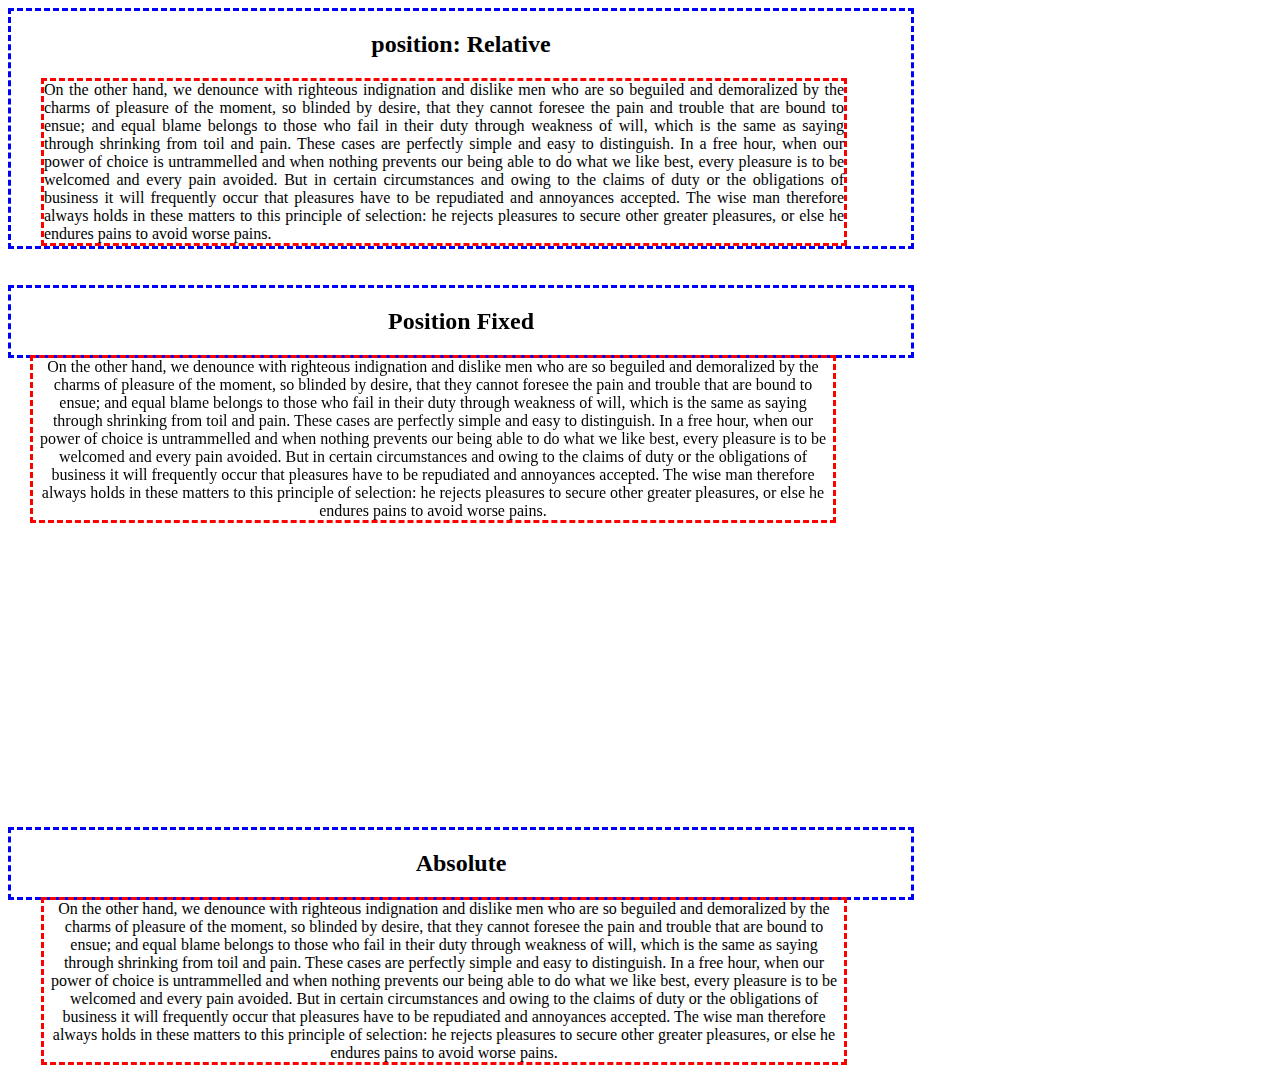
<file: css/position/position.html>
<!DOCTYPE html>
<html lang="en">
<head>
    <meta charset="UTF-8">
    <meta name="viewport" content="width=device-width, initial-scale=1.0">
    <title>Document</title>
    <link rel="stylesheet" href="position.css">
</head>
<body>
    <div class="container" style="position: relative;">
    <h2>position: Relative</h2>
    <div class="relative">
        On the other hand, we denounce with righteous indignation and dislike men who are so beguiled and demoralized by the
        charms of pleasure of the moment, so blinded by desire, that they cannot foresee the pain and trouble that are bound
            to
            ensue; and equal blame belongs to those who fail in their duty through weakness of will, which is the same as saying
            through shrinking from toil and pain. These cases are perfectly simple and easy to distinguish. In a free hour, when
            our
            power of choice is untrammelled and when nothing prevents our being able to do what we like best, every pleasure is
            to
            be welcomed and every pain avoided. But in certain circumstances and owing to the claims of duty or the obligations
            of
            business it will frequently occur that pleasures have to be repudiated and annoyances accepted. The wise man
            therefore
            always holds in these matters to this principle of selection: he rejects pleasures to secure other greater
            pleasures, or
            else he endures pains to avoid worse pains.
        </div>

    </div>
    
    <br><br>
    <div class="container" style="position: fixed;">
        <h2>Position Fixed</h2>
        <div class="fixed">
            On the other hand, we denounce with righteous indignation and dislike men who are so beguiled and demoralized by the
            charms of pleasure of the moment, so blinded by desire, that they cannot foresee the pain and trouble that are bound
            to
            ensue; and equal blame belongs to those who fail in their duty through weakness of will, which is the same as saying
            through shrinking from toil and pain. These cases are perfectly simple and easy to distinguish. In a free hour, when
            our
            power of choice is untrammelled and when nothing prevents our being able to do what we like best, every pleasure is
            to
            be welcomed and every pain avoided. But in certain circumstances and owing to the claims of duty or the obligations
            of
            business it will frequently occur that pleasures have to be repudiated and annoyances accepted. The wise man
            therefore
            always holds in these matters to this principle of selection: he rejects pleasures to secure other greater
            pleasures, or
            else he endures pains to avoid worse pains.
        </div>
    </div>


    <div class="container" style="position: absolute; bottom:0px">
        <h2>Absolute</h2>
        <div class="absolute">
            On the other hand, we denounce with righteous indignation and dislike men who are so beguiled and demoralized by the
            charms of pleasure of the moment, so blinded by desire, that they cannot foresee the pain and trouble that are bound
            to
            ensue; and equal blame belongs to those who fail in their duty through weakness of will, which is the same as saying
            through shrinking from toil and pain. These cases are perfectly simple and easy to distinguish. In a free hour, when
            our
            power of choice is untrammelled and when nothing prevents our being able to do what we like best, every pleasure is
            to
            be welcomed and every pain avoided. But in certain circumstances and owing to the claims of duty or the obligations
            of
            business it will frequently occur that pleasures have to be repudiated and annoyances accepted. The wise man
            therefore
            always holds in these matters to this principle of selection: he rejects pleasures to secure other greater
            pleasures, or
            else he endures pains to avoid worse pains.
        </div>
    </div>
</body>
</html>
</file>
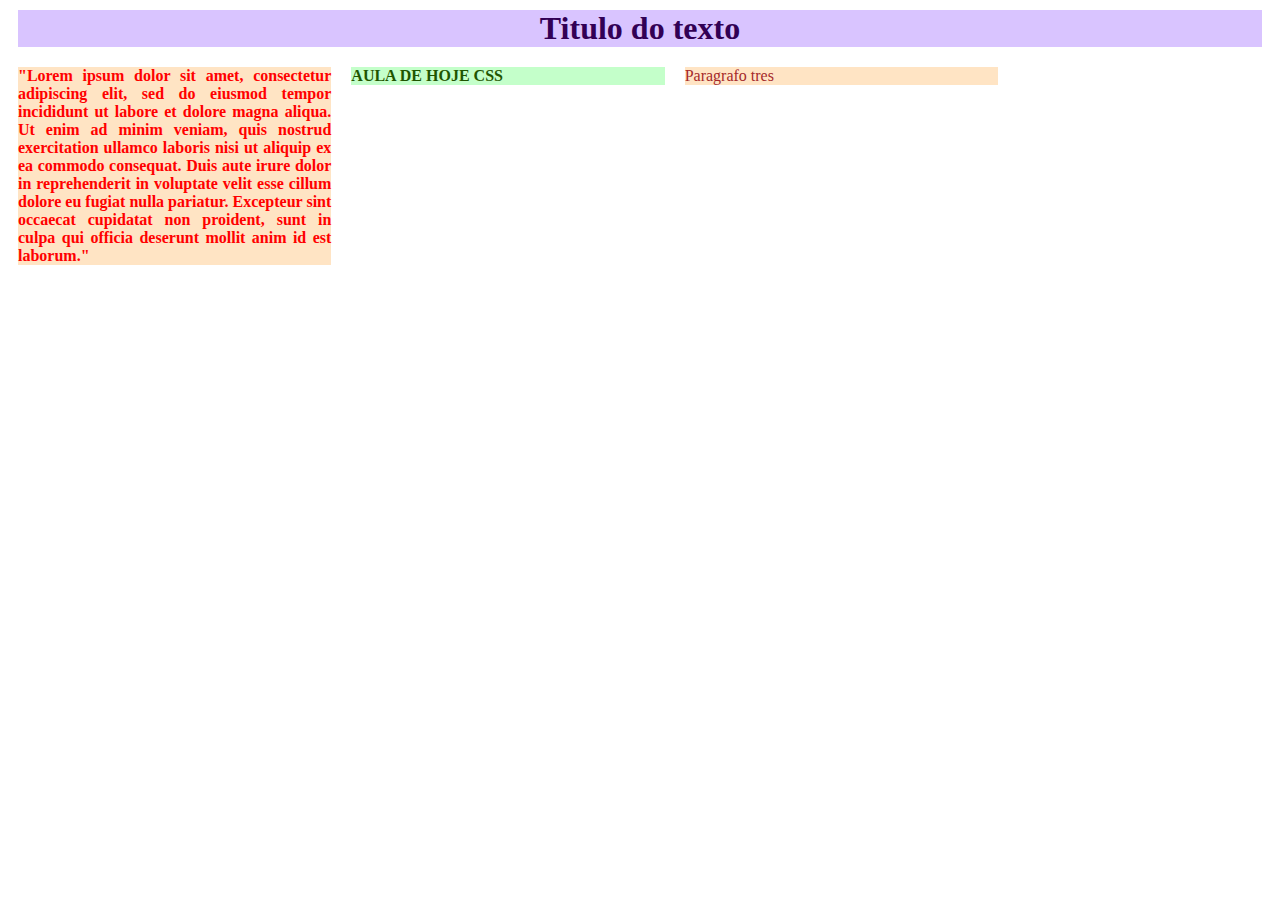
<file: css/style_text/estilos.html>
<!DOCTYPE html>
<html lang="en">
<head>
    <meta charset="UTF-8">
    <meta name="viewport" content="width=device-width, initial-scale=1.0">
    <title>Document</title>
    <link rel="stylesheet" href="./estilos.css">

</head>

<body>
    <h1>Titulo do texto</h1>
    <div class="container">
        <p class="paragrafo">
            "Lorem ipsum dolor sit amet, consectetur adipiscing elit, sed do eiusmod tempor incididunt ut labore et dolore magna
            aliqua. Ut enim ad minim veniam, quis nostrud exercitation ullamco laboris nisi ut aliquip ex ea commodo consequat.
            Duis
            aute irure dolor in reprehenderit in voluptate velit esse cillum dolore eu fugiat nulla pariatur. Excepteur sint
            occaecat cupidatat non proident, sunt in culpa qui officia deserunt mollit anim id est laborum."
        </p>
        <p id="paragrafo-id">
            AULA DE HOJE CSS
        </p>
        <p class="paragrafo-tres">
            Paragrafo tres
        </p>

    </div>
    <style>
        .paragrafo-tres { 
            position: relative;
            background-color: bisque;
            color: brown;
            width: 500px;
            margin: 10px;
        }

    </style>
</body>
</html>
</file>
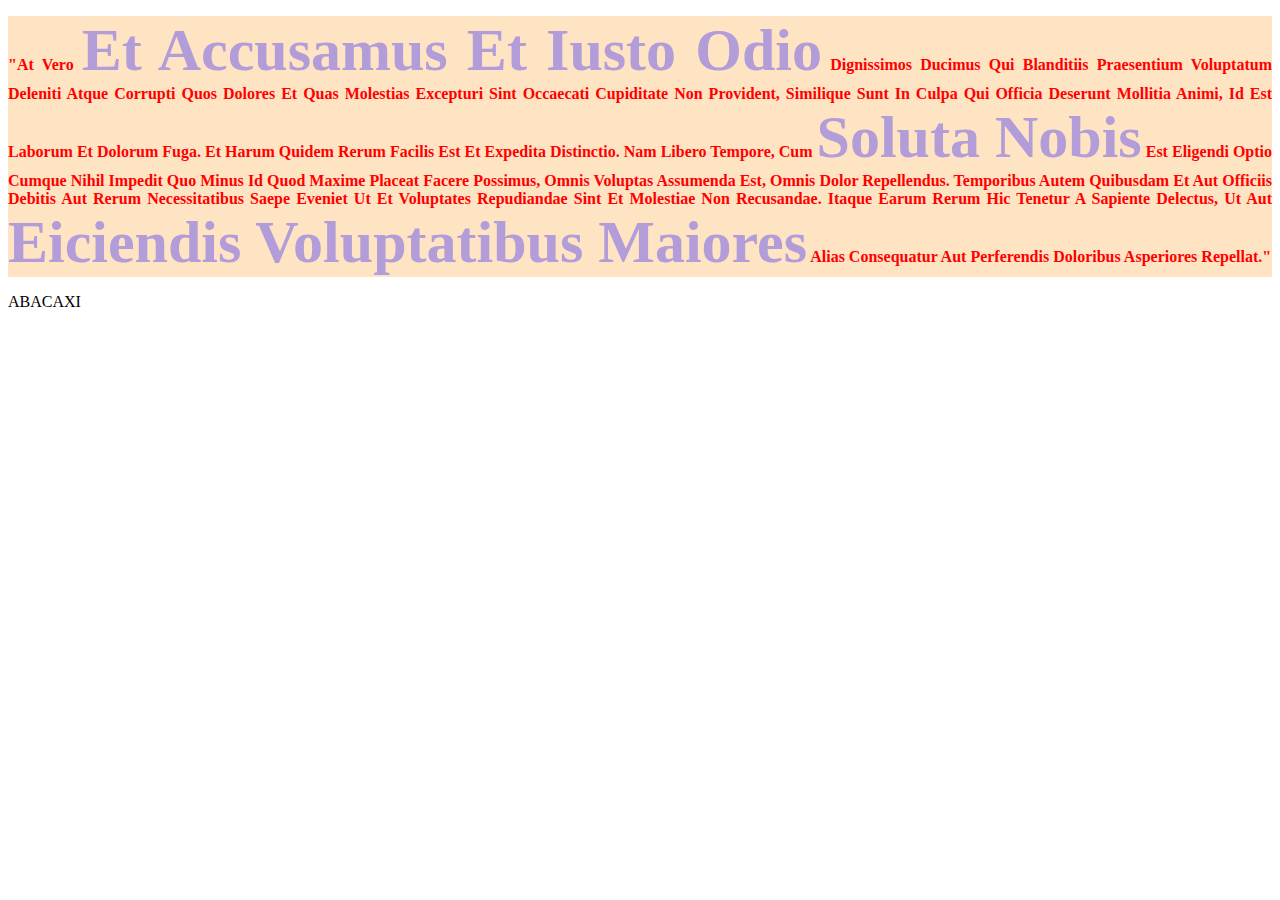
<file: css/tipografia/tipografia.html>
<!DOCTYPE html>
<html lang="en">
  <head>
    <meta charset="UTF-8" />
    <meta name="viewport" content="width=device-width, initial-scale=1.0" />
    <title>Document</title>
    <link rel="stylesheet" href="tipografia.css" />
  </head>
  <body>
    <p class="paragrafo">
      "At vero <span>et accusamus et iusto odio</span> dignissimos ducimus qui
      blanditiis praesentium voluptatum deleniti atque corrupti quos dolores et
      quas molestias excepturi sint occaecati cupiditate non provident,
      similique sunt in culpa qui officia deserunt mollitia animi, id est
      laborum et dolorum fuga. Et harum quidem rerum facilis est et expedita
      distinctio. Nam libero tempore, cum <span>soluta nobis</span> est eligendi
      optio cumque nihil impedit quo minus id quod maxime placeat facere
      possimus, omnis voluptas assumenda est, omnis dolor repellendus.
      Temporibus autem quibusdam et aut officiis debitis aut rerum
      necessitatibus saepe eveniet ut et voluptates repudiandae sint et
      molestiae non recusandae. Itaque earum rerum hic tenetur a sapiente
      delectus, ut aut <span>eiciendis voluptatibus maiores</span> alias
      consequatur aut perferendis doloribus asperiores repellat."
    </p>
    <p>ABACAXI</p>
  </body>
</html>
</file>
<file: css/index.css>
/* @keyframes rotate{
    from{
        transform: rotate(0deg);
    }to{
        transform: rotate(360deg);
    }
}

@keyframes changeColor {
    from{
        background-color:red;
    }to{
        background-color:blue;
        }
}

.container-giratorio{
    background-color: rgb(255, 0, 0);
    
    margin-left:150px;
    margin-top: 300px;
    display: inline-block;
    animation: rotate .2s linear infinite;

}

.container-giratorio:hover {
    animation: rotate 0s linear infinite;
    animation: changeColor 2s linear infinite;
    }

.animated-field{
    animation: changeColor 2s linear infinite;
    font-family: 'Courier New', Courier, monospace;
    font-style: normal;
    color: aliceblue;
    width: auto;
    font-size: 54px;
    height: auto;
} */
</file>
<file: css/exercicio/exercicio.css>
.text-part-one{
    text-transform: uppercase;
    color: red;
    font-size: 100px larger;
}

.text-part-two{
    text-transform: lowercase;
    color: blue;
    font-size: smaller;
    font-family: Arial, Helvetica, sans-serif;
}
p{
    border: 1px solid green;
}
</file>
<file: css/position/aula2.css>
.Container {
  top: 0;
  position: sticky;
  z-index: 100;
}

h2 {
  color: red;
  background-color: bisque;
}
</file>
<file: css/position/position.css>
.container{
    border: 3px dashed blue;
    width: 900px;
    align-items: center;
    justify-content: center;
    text-align: center;
}
.relative{
    position: relative;
    left: 30px;
    border: 3px dashed red;
    width: 800px;
    text-align:justify;
}

.fixed{
    position: fixed;
    left: 30px;
    width: 800px;
    border: 3px dashed red;
    text-align: center;
}

.absolute{
    position: absolute;
    left: 30px;
    width: 800px;
    border: 3px dashed red;
    text-align: center;
}
</file>
<file: css/style_text/estilos.css>
.container{
    display: flex;
    position: relative;
    flex-direction: row;
    align-items: flex-start;
    width: 1000px;
}
.paragrafo{
    display: flex;
    background-color: bisque;
    color: #ff0000;
    font-weight: 700;
    width: 500px;
    text-align: justify;
    margin: 10px;
}
#paragrafo-id{
    display: flex;
    background-color: rgb(196, 255, 202);
    color: #1f5500;
    font-weight: 700;
    width: 500px;
    text-align: justify;
    margin: 10px;
}
h1{
    background-color: rgb(217, 196, 255);
    color: rgb(50, 0, 85);
    align-items: center;
    justify-content: center;
    text-align: center;
    margin: 10px;
}
</file>
<file: css/tipografia/tipografia.css>
.paragrafo {
  background-color: bisque;
  color: red;
  font-family: Cambria, Cochin, Georgia, Times, "Times New Roman", serif;
  font-weight: 800;
  text-transform: capitalize;
  text-align: justify;
}

span {
  font-size: 60px;
  color:  #b29dd9;
  background-size: 400% 400%;
  animation: 3s  ease infinite;
}
</file>
